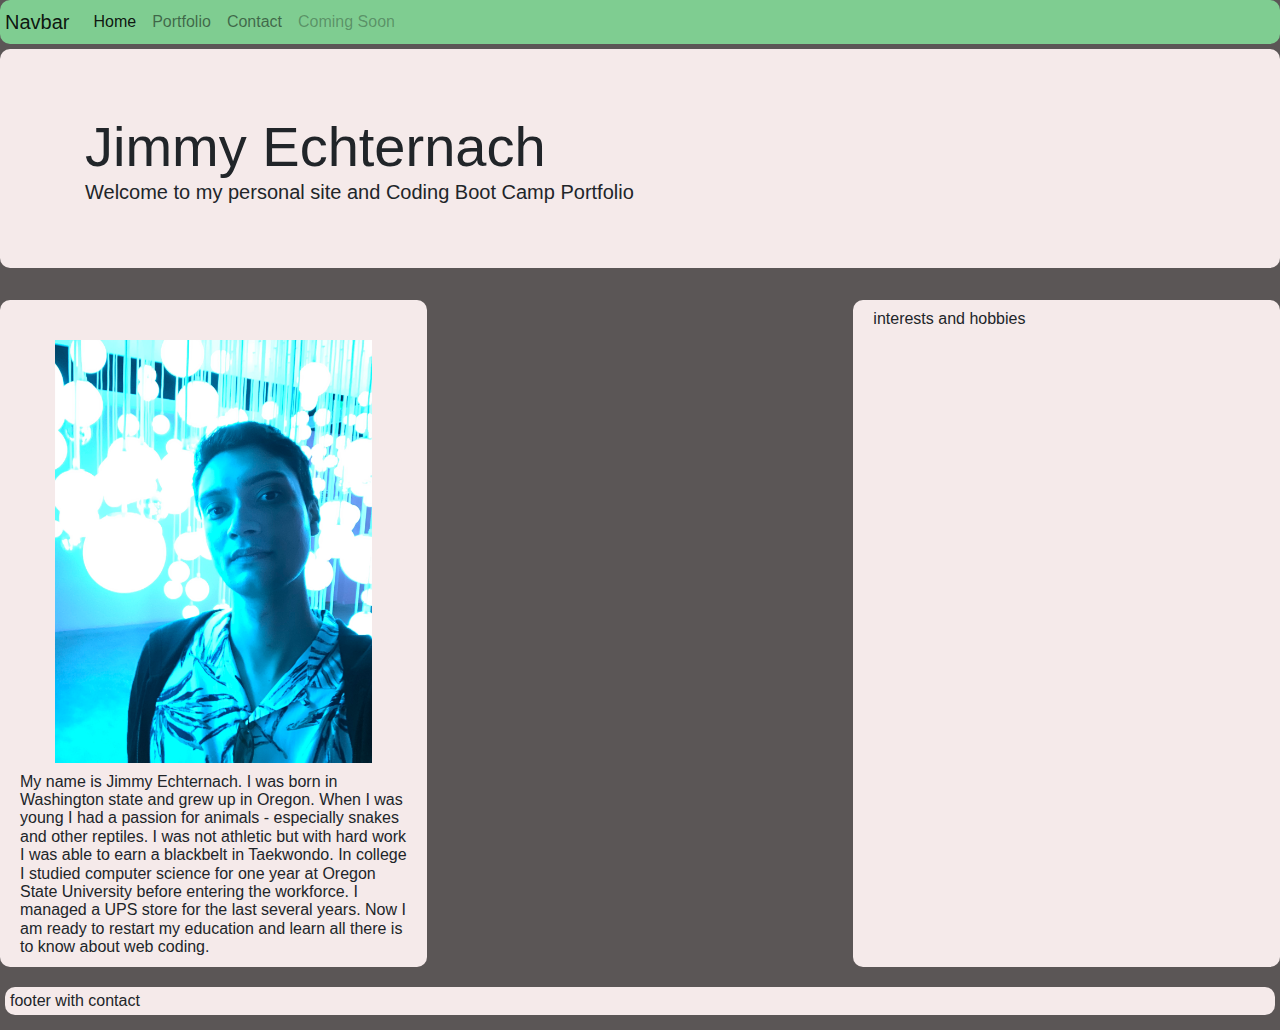
<file: index.html>
<!DOCTYPE html>
<html lang="en">
<head>
     <meta charset="UTF-8">
     <meta name="viewport" content="width=device-width, initial-scale=1.0, shrink-to-fit=no">
     <link rel="stylesheet" href="https://maxcdn.bootstrapcdn.com/bootstrap/4.0.0/css/bootstrap.min.css"
          integrity="sha384-Gn5384xqQ1aoWXA+058RXPxPg6fy4IWvTNh0E263XmFcJlSAwiGgFAW/dAiS6JXm" crossorigin="anonymous">
     <link rel="stylesheet" href="reset.css">
     <link rel="stylesheet" href="style.css">
     <title>Home</title>
</head>
<body>
     <div class="mycontainer">
          <nav class="row navbar navbar-expand-lg navbar-light bg-light mynav">
               <a class="navbar-brand" href="#">Navbar</a>
               <button class="navbar-toggler" type="button" data-toggle="collapse" data-target="#navbarNavAltMarkup"
                    aria-controls="navbarNavAltMarkup" aria-expanded="false" aria-label="Toggle navigation">
                    <span class="navbar-toggler-icon"></span>
               </button>
               <div class="collapse navbar-collapse" id="navbarNavAltMarkup">
                    <div class="navbar-nav">
                         <a class="nav-item nav-link active" href="./index.html">Home <span class="sr-only">(current)</span></a>
                         <a class="nav-item nav-link" href="./portfolio.html">Portfolio</a>
                         <a class="nav-item nav-link" href="./contact.html">Contact</a>
                         <a class="nav-item nav-link disabled" href="#">Coming Soon</a>
                    </div>
               </div>
          </nav>
          <div class="row jumbotron jumbotron-fluid" id="jumbo">
               <div class="container">
                    <h1 class="display-4">Jimmy Echternach</h1>
                    <p class="lead">Welcome to my personal site and Coding Boot Camp Portfolio</p>
               </div>
          </div>
          <div class="row justify-content-between myrow">
               <div class="col-4 mycol">
                    <img src="./resources/jimmy.jpg" id="self-photo" alt="photo of Jimmy Echternach">
                    <p class="myp">My name is Jimmy Echternach. I was born in Washington state and grew up in Oregon. When I was young I had a passion for animals - especially snakes and other reptiles. I was not athletic but with hard work I was able to earn a blackbelt in Taekwondo. In college I studied computer science for one year at Oregon State University before entering the workforce. I managed a UPS store for the last several years. Now I am ready to restart my education and learn all there is to know about web coding.
                    </p>
               </div>
               <div class="col-4 mycol">
                    <p class="myp">interests and hobbies</p>
               </div>
          </div>
          <div class="row myrow myp">
               <h1 class="col-12 mycol myp">footer with contact</h1>
          </div>
     </div>
     

     <script src="https://code.jquery.com/jquery-3.2.1.slim.min.js"
          integrity="sha384-KJ3o2DKtIkvYIK3UENzmM7KCkRr/rE9/Qpg6aAZGJwFDMVNA/GpGFF93hXpG5KkN"
          crossorigin="anonymous"></script>
     <script src="https://cdnjs.cloudflare.com/ajax/libs/popper.js/1.12.9/umd/popper.min.js"
          integrity="sha384-ApNbgh9B+Y1QKtv3Rn7W3mgPxhU9K/ScQsAP7hUibX39j7fakFPskvXusvfa0b4Q"
          crossorigin="anonymous"></script>
     <script src="https://maxcdn.bootstrapcdn.com/bootstrap/4.0.0/js/bootstrap.min.js"
          integrity="sha384-JZR6Spejh4U02d8jOt6vLEHfe/JQGiRRSQQxSfFWpi1MquVdAyjUar5+76PVCmYl"
          crossorigin="anonymous"></script>
</body>
</html>
</file>
<file: style.css>
/* 
          color palette 
     dark grey      - #4D4646;
     medium grey    - #5B5656;
     seafoam        - #7FCD91;
     light grey     - #F5EAEA; 
*/

body {
     background-color: #5B5656;
     margin-left: 15px;
     margin-right: 15px;
}

.mycontainer {
     /* border: 1px solid green;
     margin-left: 10px; */
}

#self-photo {
     /* height: 200px; */
     display: block;
     padding-top: 40px;
     margin-left: auto;
     margin-right: auto;
     width:80%;

}

.mynav {
     padding: 5px;
     margin-bottom: 5px;
     background-color: #7FCD91 !important;
     color: #4d4646 !important;
     border-radius: 10px;
     -webkit-border-radius: 10px;
     -moz-border-radius: 10px;
     -ms-border-radius: 10px;
     -o-border-radius: 10px;
}

#jumbo {
     background-color: #F5EAEA;
     border-radius: 10px;
     -webkit-border-radius: 10px;
     -moz-border-radius: 10px;
     -ms-border-radius: 10px;
     -o-border-radius: 10px;
}

.myp {
     margin-top: 5px;
     margin-bottom: 5px;
     padding: 5px;
     /* color: #4D4646; */
}

.myrow {
     /* border: 1px dotted red; */
}

.mycol {
     /* margin-top: 5px; */
     margin-bottom: 5px;
     background-color: #F5EAEA;
     /* border: 3px solid blue; */
     border-radius: 10px;
     -webkit-border-radius: 10px;
     -moz-border-radius: 10px;
     -ms-border-radius: 10px;
     -o-border-radius: 10px;
     font-family: -apple-system, BlinkMacSystemFont, 'Segoe UI', Roboto, Oxygen, Ubuntu, Cantarell, 'Open Sans', 'Helvetica Neue', sans-serif
}
</file>
